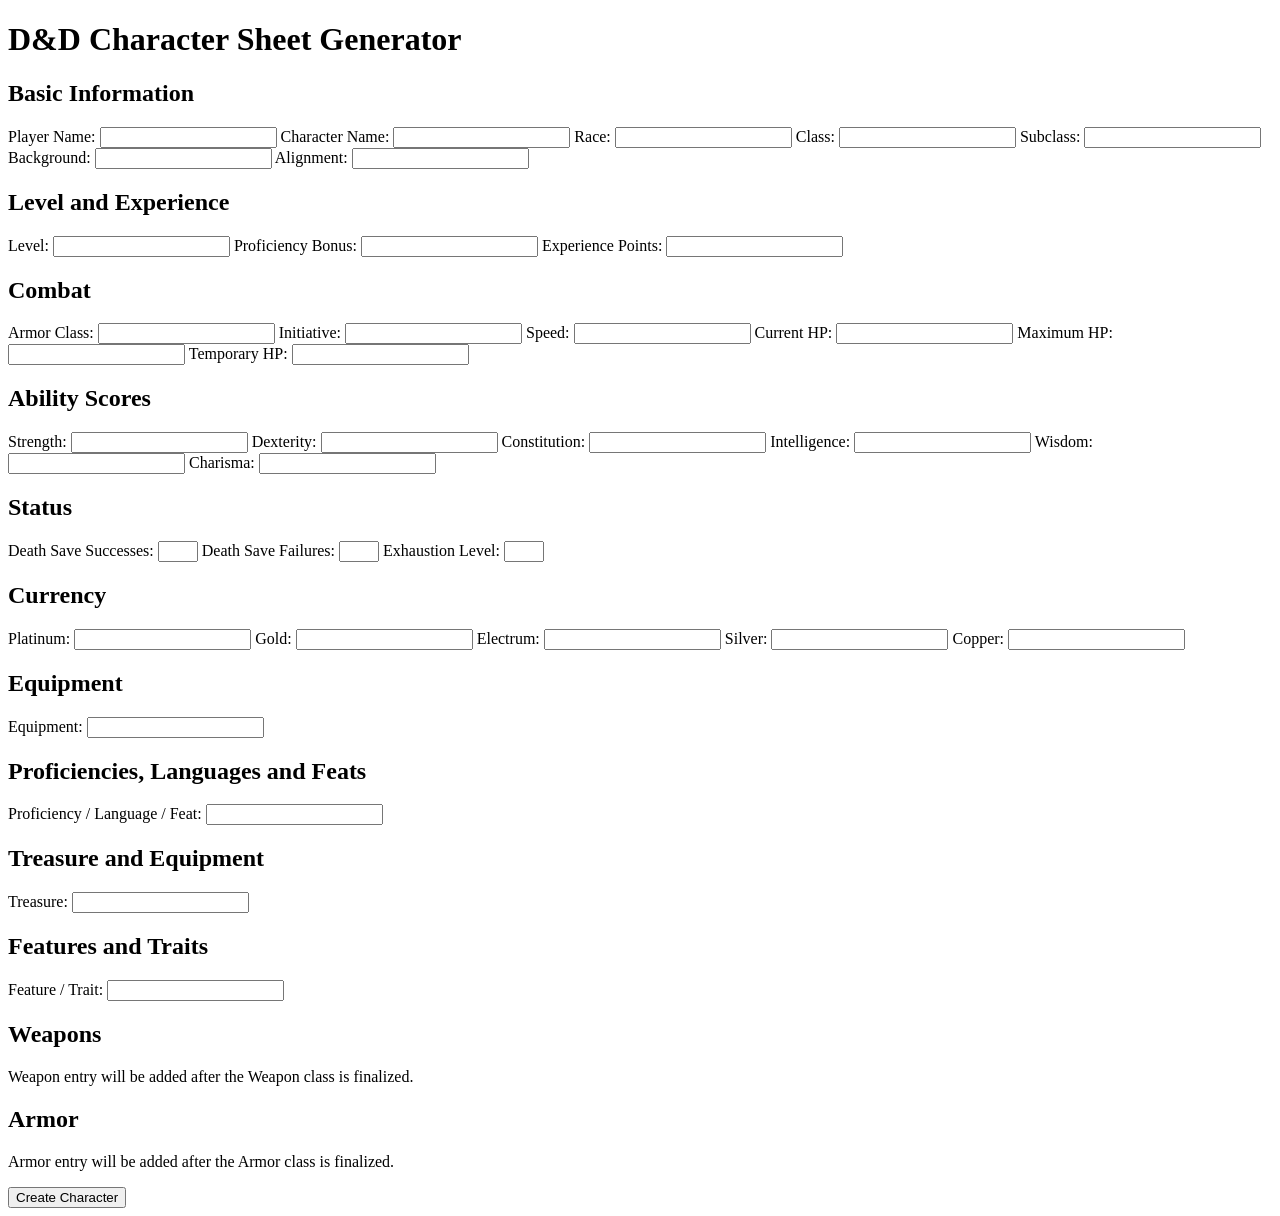
<file: src/main/resources/templates/index.html>
<!DOCTYPE html>
<html lang="en"
      xmlns:th="http://www.thymeleaf.org">

<head>
    <meta charset="UTF-8">
    <title>D&D Character Sheet Generator</title>

    <link rel="stylesheet" th:href="@{/css/character.css}">
</head>

<body>

<h1>D&D Character Sheet Generator</h1>

<form class="character-form-grid"
      th:action="@{/character}"
      th:object="${playerCharacter}"
      method="post">

    <section class="basic-info">
        <h2>Basic Information</h2>

        <label for="playerName">Player Name:</label>
        <input id="playerName"
               type="text"
               th:field="*{playerName}">

        <label for="characterName">Character Name:</label>
        <input id="characterName"
               type="text"
               th:field="*{characterName}">

        <label for="race">Race:</label>
        <input id="race"
               type="text"
               th:field="*{race}">

        <label for="classType">Class:</label>
        <input id="classType"
               type="text"
               th:field="*{classType}">

        <label for="subClass">Subclass:</label>
        <input id="subClass"
               type="text"
               th:field="*{subClass}">

        <label for="background">Background:</label>
        <input id="background"
               type="text"
               th:field="*{background}">

        <label for="alignment">Alignment:</label>
        <input id="alignment"
               type="text"
               th:field="*{alignment}">
    </section>


    <section class="level-experience">
        <h2>Level and Experience</h2>

        <label for="level">Level:</label>
        <input id="level"
               type="number"
               th:field="*{level}">

        <label for="proficiencyBonus">Proficiency Bonus:</label>
        <input id="proficiencyBonus"
               type="number"
               th:field="*{proficiencyBonus}">

        <label for="experiencePoints">Experience Points:</label>
        <input id="experiencePoints"
               type="number"
               th:field="*{experiencePoints}">
    </section>


    <section class="combat">
        <h2>Combat</h2>

        <label for="armorClass">Armor Class:</label>
        <input id="armorClass"
               type="number"
               th:field="*{armorClass}">

        <label for="initiative">Initiative:</label>
        <input id="initiative"
               type="number"
               th:field="*{initiative}">

        <label for="speed">Speed:</label>
        <input id="speed"
               type="number"
               th:field="*{speed}">

        <label for="currentHp">Current HP:</label>
        <input id="currentHp"
               type="number"
               th:field="*{currentHp}">

        <label for="maxHp">Maximum HP:</label>
        <input id="maxHp"
               type="number"
               th:field="*{maxHp}">

        <label for="tempHp">Temporary HP:</label>
        <input id="tempHp"
               type="number"
               th:field="*{tempHp}">
    </section>


    <section class="ability-scores">
        <h2>Ability Scores</h2>

        <label for="strength">Strength:</label>
        <input id="strength"
               type="number"
               th:field="*{abilityScores.strength}">

        <label for="dexterity">Dexterity:</label>
        <input id="dexterity"
               type="number"
               th:field="*{abilityScores.dexterity}">

        <label for="constitution">Constitution:</label>
        <input id="constitution"
               type="number"
               th:field="*{abilityScores.constitution}">

        <label for="intelligence">Intelligence:</label>
        <input id="intelligence"
               type="number"
               th:field="*{abilityScores.intelligence}">

        <label for="wisdom">Wisdom:</label>
        <input id="wisdom"
               type="number"
               th:field="*{abilityScores.wisdom}">

        <label for="charisma">Charisma:</label>
        <input id="charisma"
               type="number"
               th:field="*{abilityScores.charisma}">
    </section>


    <section class="status">
        <h2>Status</h2>

        <label for="deathSaveSuccesses">
            Death Save Successes:
        </label>
        <input id="deathSaveSuccesses"
               type="number"
               min="0"
               max="3"
               th:field="*{deathSaveSuccesses}">

        <label for="deathSaveFailures">
            Death Save Failures:
        </label>
        <input id="deathSaveFailures"
               type="number"
               min="0"
               max="3"
               th:field="*{deathSaveFailures}">

        <label for="exhaustionLevel">
            Exhaustion Level:
        </label>
        <input id="exhaustionLevel"
               type="number"
               min="0"
               max="6"
               th:field="*{exhaustionLevel}">
    </section>


    <section class="currency">
        <h2>Currency</h2>

        <label for="pp">Platinum:</label>
        <input id="pp"
               type="number"
               th:field="*{pp}">

        <label for="gp">Gold:</label>
        <input id="gp"
               type="number"
               th:field="*{gp}">

        <label for="ep">Electrum:</label>
        <input id="ep"
               type="number"
               th:field="*{ep}">

        <label for="sp">Silver:</label>
        <input id="sp"
               type="number"
               th:field="*{sp}">

        <label for="cp">Copper:</label>
        <input id="cp"
               type="number"
               th:field="*{cp}">
    </section>


    <section class="equipment">
        <h2>Equipment</h2>

        <label for="equipment0">Equipment:</label>
        <input id="equipment0"
               type="text"
               th:field="*{equipment[0]}">
    </section>


    <section class="proficiencies">
        <h2>Proficiencies, Languages and Feats</h2>

        <label for="proficiency0">
            Proficiency / Language / Feat:
        </label>

        <input id="proficiency0"
               type="text"
               th:field="*{proficienciesLanguagesFeats[0]}">
    </section>


    <section class="treasure">
        <h2>Treasure and Equipment</h2>

        <label for="treasure0">Treasure:</label>
        <input id="treasure0"
               type="text"
               th:field="*{treasureAndEquipment[0]}">
    </section>


    <section class="features">
        <h2>Features and Traits</h2>

        <label for="feature0">Feature / Trait:</label>
        <input id="feature0"
               type="text"
               th:field="*{featuresAndTraits[0]}">
    </section>


    <section class="weapons">
        <h2>Weapons</h2>

        <p>
            Weapon entry will be added after the Weapon
            class is finalized.
        </p>
    </section>


    <section class="armor">
        <h2>Armor</h2>

        <p>
            Armor entry will be added after the Armor
            class is finalized.
        </p>
    </section>


    <div class="form-submit">
        <button type="submit">
            Create Character
        </button>
    </div>

</form>

</body>
</html>
</file>
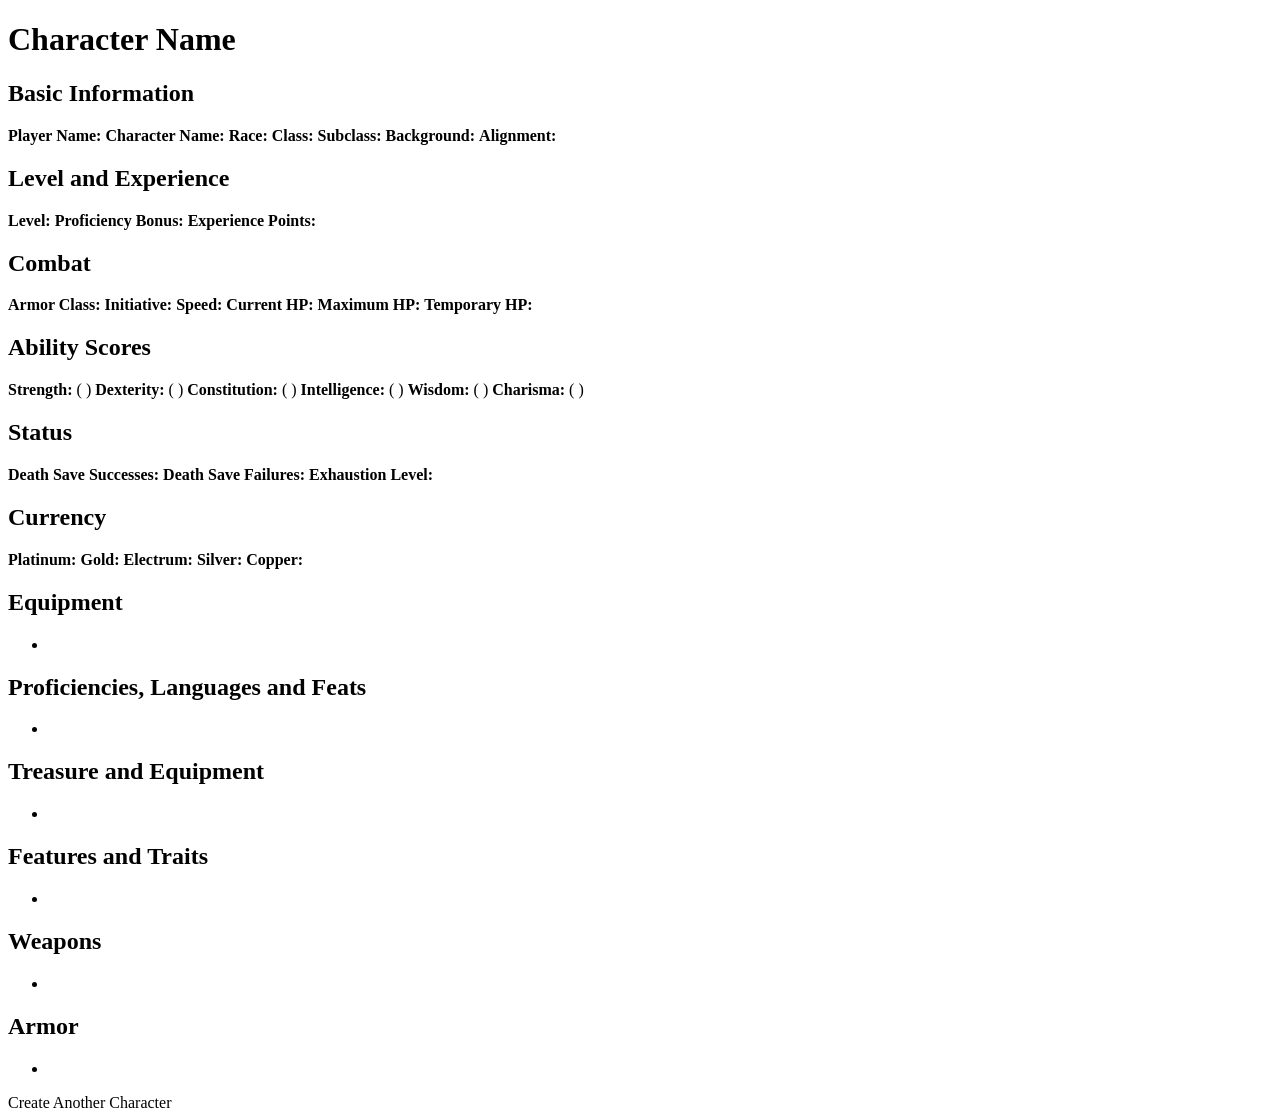
<file: src/main/resources/templates/character.html>
<!DOCTYPE html>
<html lang="en"
      xmlns:th="http://www.thymeleaf.org">

<head>
    <meta charset="UTF-8">
    <title>Character Sheet</title>

    <link rel="stylesheet"
          th:href="@{/css/character.css}">
</head>

<body>

<h1 th:text="${playerCharacter.characterName}">
    Character Name
</h1>

<main class="character-form-grid">

    <section class="basic-info">

        <h2>Basic Information</h2>

        <strong>Player Name:</strong>
        <span th:text="${playerCharacter.playerName}"></span>

        <strong>Character Name:</strong>
        <span th:text="${playerCharacter.characterName}"></span>

        <strong>Race:</strong>
        <span th:text="${playerCharacter.race}"></span>

        <strong>Class:</strong>
        <span th:text="${playerCharacter.classType}"></span>

        <strong>Subclass:</strong>
        <span th:text="${playerCharacter.subClass}"></span>

        <strong>Background:</strong>
        <span th:text="${playerCharacter.background}"></span>

        <strong>Alignment:</strong>
        <span th:text="${playerCharacter.alignment}"></span>

    </section>


    <section class="level-experience">

        <h2>Level and Experience</h2>

        <strong>Level:</strong>
        <span th:text="${playerCharacter.level}"></span>

        <strong>Proficiency Bonus:</strong>
        <span th:text="${playerCharacter.proficiencyBonus}"></span>

        <strong>Experience Points:</strong>
        <span th:text="${playerCharacter.experiencePoints}"></span>

    </section>


    <section class="combat">

        <h2>Combat</h2>

        <strong>Armor Class:</strong>
        <span th:text="${playerCharacter.armorClass}"></span>

        <strong>Initiative:</strong>
        <span th:text="${playerCharacter.initiative}"></span>

        <strong>Speed:</strong>
        <span th:text="${playerCharacter.speed}"></span>

        <strong>Current HP:</strong>
        <span th:text="${playerCharacter.currentHp}"></span>

        <strong>Maximum HP:</strong>
        <span th:text="${playerCharacter.maxHp}"></span>

        <strong>Temporary HP:</strong>
        <span th:text="${playerCharacter.tempHp}"></span>

    </section>


    <section class="ability-scores">

        <h2>Ability Scores</h2>

        <strong>Strength:</strong>
        <span>
            <span th:text="${playerCharacter.abilityScores.strength}"></span>
            (
            <span th:text="${playerCharacter.abilityScores.getModifier(
                playerCharacter.abilityScores.strength)}"></span>
            )
        </span>

        <strong>Dexterity:</strong>
        <span>
            <span th:text="${playerCharacter.abilityScores.dexterity}"></span>
            (
            <span th:text="${playerCharacter.abilityScores.getModifier(
                playerCharacter.abilityScores.dexterity)}"></span>
            )
        </span>

        <strong>Constitution:</strong>
        <span>
            <span th:text="${playerCharacter.abilityScores.constitution}"></span>
            (
            <span th:text="${playerCharacter.abilityScores.getModifier(
                playerCharacter.abilityScores.constitution)}"></span>
            )
        </span>

        <strong>Intelligence:</strong>
        <span>
            <span th:text="${playerCharacter.abilityScores.intelligence}"></span>
            (
            <span th:text="${playerCharacter.abilityScores.getModifier(
                playerCharacter.abilityScores.intelligence)}"></span>
            )
        </span>

        <strong>Wisdom:</strong>
        <span>
            <span th:text="${playerCharacter.abilityScores.wisdom}"></span>
            (
            <span th:text="${playerCharacter.abilityScores.getModifier(
                playerCharacter.abilityScores.wisdom)}"></span>
            )
        </span>

        <strong>Charisma:</strong>
        <span>
            <span th:text="${playerCharacter.abilityScores.charisma}"></span>
            (
            <span th:text="${playerCharacter.abilityScores.getModifier(
                playerCharacter.abilityScores.charisma)}"></span>
            )
        </span>

    </section>


    <section class="status">

        <h2>Status</h2>

        <strong>Death Save Successes:</strong>
        <span th:text="${playerCharacter.deathSaveSuccesses}"></span>

        <strong>Death Save Failures:</strong>
        <span th:text="${playerCharacter.deathSaveFailures}"></span>

        <strong>Exhaustion Level:</strong>
        <span th:text="${playerCharacter.exhaustionLevel}"></span>

    </section>


    <section class="currency">

        <h2>Currency</h2>

        <strong>Platinum:</strong>
        <span th:text="${playerCharacter.pp}"></span>

        <strong>Gold:</strong>
        <span th:text="${playerCharacter.gp}"></span>

        <strong>Electrum:</strong>
        <span th:text="${playerCharacter.ep}"></span>

        <strong>Silver:</strong>
        <span th:text="${playerCharacter.sp}"></span>

        <strong>Copper:</strong>
        <span th:text="${playerCharacter.cp}"></span>

    </section>


    <section class="equipment">

        <h2>Equipment</h2>

        <ul>
            <li th:each="item : ${playerCharacter.equipment}"
                th:text="${item}">
            </li>
        </ul>

    </section>


    <section class="proficiencies">

        <h2>Proficiencies, Languages and Feats</h2>

        <ul>
            <li th:each="item : ${playerCharacter.proficienciesLanguagesFeats}"
                th:text="${item}">
            </li>
        </ul>

    </section>


    <section class="treasure">

        <h2>Treasure and Equipment</h2>

        <ul>
            <li th:each="item : ${playerCharacter.treasureAndEquipment}"
                th:text="${item}">
            </li>
        </ul>

    </section>


    <section class="features">

        <h2>Features and Traits</h2>

        <ul>
            <li th:each="item : ${playerCharacter.featuresAndTraits}"
                th:text="${item}">
            </li>
        </ul>

    </section>


    <section class="weapons">

        <h2>Weapons</h2>

        <ul>
            <li th:each="weapon : ${playerCharacter.weapons}"
                th:text="${weapon}">
            </li>
        </ul>

    </section>


    <section class="armor">

        <h2>Armor</h2>

        <ul>
            <li th:each="armor : ${playerCharacter.armors}"
                th:text="${armor}">
            </li>
        </ul>

    </section>


    <div class="form-submit">

        <a th:href="@{/}">
            Create Another Character
        </a>

    </div>

</main>

</body>
</html>
</file>
